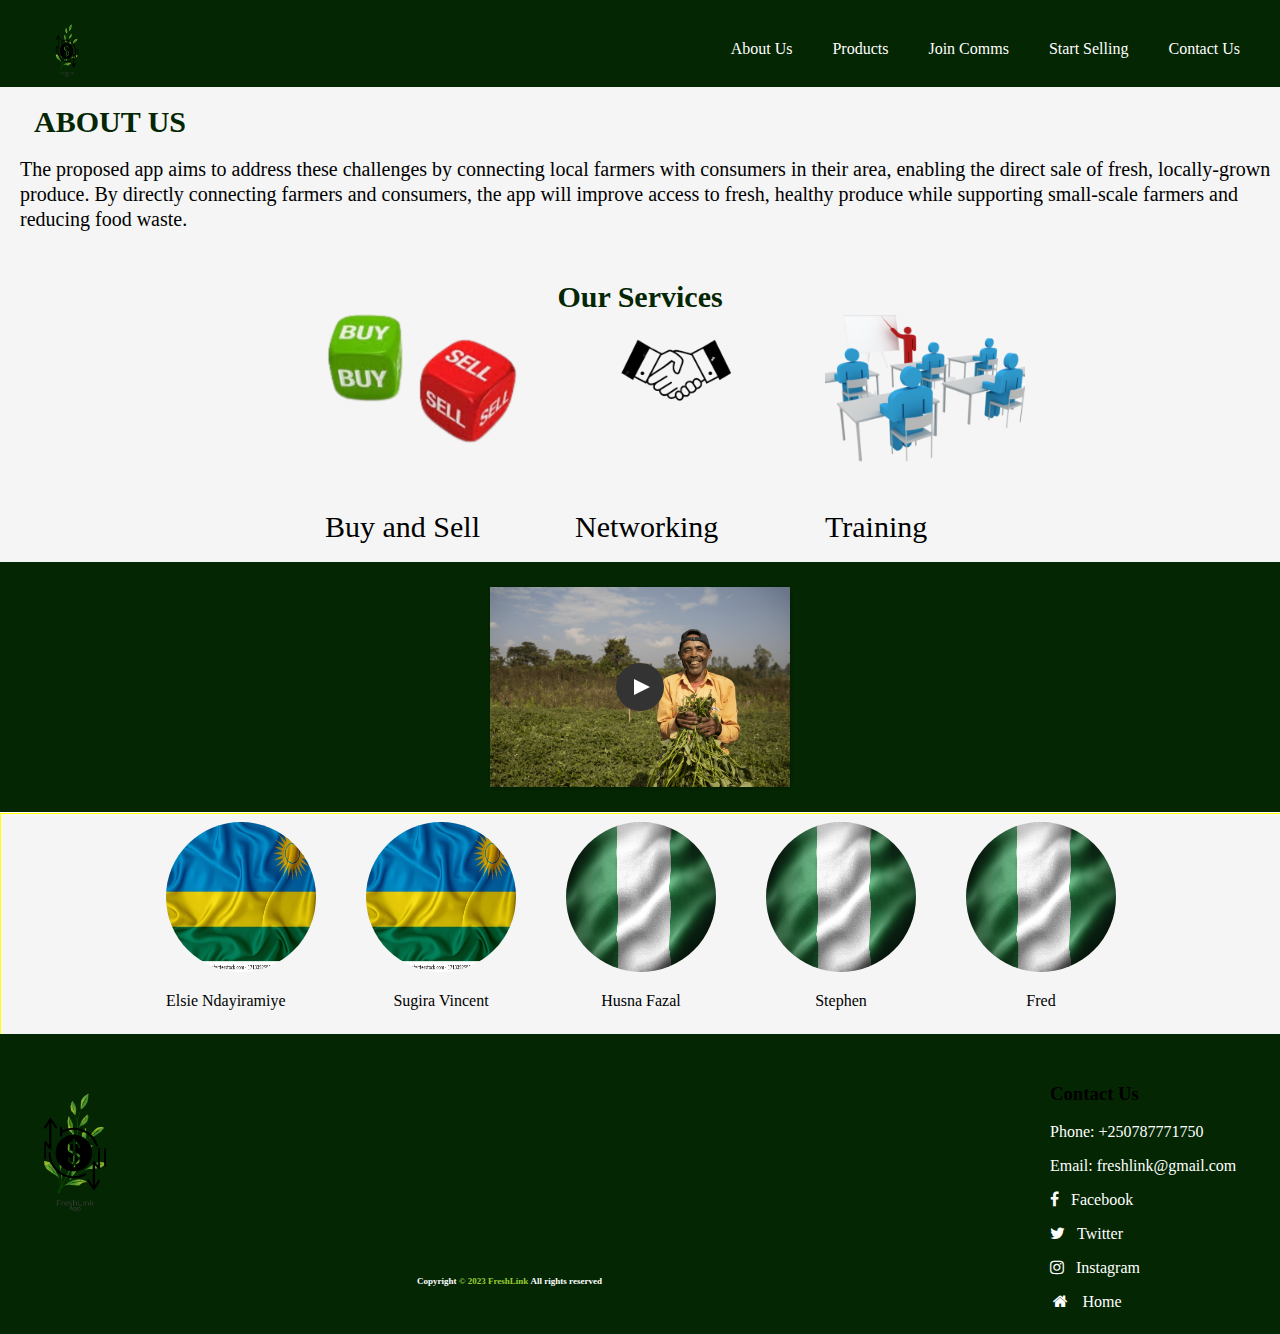
<file: LandingP.html>
<!DOCTYPE html>
<html lang="en">
<head>
    <meta charset="UTF-8">
    <meta http-equiv="X-UA-Compatible" content="IE=edge">
    <meta name="viewport" content="width=device-width, initial-scale=1.0">
    <link rel="stylesheet" href="LandingP.css">
    <link rel="stylesheet" href="https://cdnjs.cloudflare.com/ajax/libs/font-awesome/4.7.0/css/font-awesome.min.css">
    <title>FreshLink</title>
    
</head>
<body> 
    <div class="containerall">
            <header>

                <ul class="NavigationBar">
                    <img src="FreshLink Logo (1).png" class="logo">
                    <li class="items"><a href="#AboutUs">About Us</a></li>
                    <li class="items"><a href="#Products">Products</a></li>
                    <li class="items"><a href="#JoinComms">Join Comms</a></li>
                    <li class="items"><a href="Stephen/Stephen.html">Start Selling</a></li>
                    <li class="items"><a href="#ContactUs">Contact Us</a></li>

                </ul>

        </header>

        <section class="About">
            <h1 class="AboutUs">ABOUT US</h1>
            <P>The proposed app aims to address these challenges by connecting 
                local farmers with consumers in their area, enabling the direct sale of fresh, locally-grown produce. By directly connecting farmers and consumers, the app will improve access to fresh, healthy produce while supporting small-scale farmers and reducing food waste.</P>

        </section>

        <div class="services">
            <h2>Our Services</h2>
                
                <div class="BuySell">
                    <img src="Untitled design.png">
                    <p>Buy and Sell</p>
                </div>

                <div class="Networking">
                    <img src="Handshake (1).png">
                    <p>Networking</p>
                </div>

                <div class="Training">
                    <img src="Training.png">
                    <p>Training</p>
                </div>
        </div>

        <a class="video" href="https://www.youtube.com/watch?v=l0bpy857deM">
            <div class="img">
                <img src="farmer.png">
                </div> 

            
            </a>

        
                

    <div class="team">
            <div class="Elsie">
                <img src="rwanda-flag-on-background-texture-260nw-1713352585.webp">
                <p>Elsie Ndayiramiye</p>
            </div>

            <div class="Sugira">
                <img src="rwanda-flag-on-background-texture-260nw-1713352585.webp">
                <p>Sugira Vincent</p>
            </div>

            <div class="Husna">
                <img src="Niger flag6.jpg">
                <p>Husna Fazal</p>
            </div>

            <div class="Stephen">
                <img src="Niger flag6.jpg">
                <p>Stephen</p>
            </div>

            <div class="Fred">
                <img src="Niger flag6.jpg">
                <p>Fred</p>
            </div>
        </div>

        <div class="footer">

            <div id="Contact">
                <h3>Contact Us</h3>
                <!--https://www.geeksforgeeks.org/difference-between-hidden-and-aria-hidden-attributes-in-html/-->
                <p><a href="tel:+250-787-771-750" aria-hidden="true" >Phone: +250787771750</a></p>
                <p><a href="mailto:freshlink@gmail.com" aria-hidden="true" target="_blank">Email: freshlink@gmail.com</a></p>
                <p><a href="https://www.facebook.com/" target="_blank"><i class="fa fa-facebook"> &nbsp; Facebook </i></a></p>
                <p><a href="#"><i class="fa fa-twitter" aria-hidden="true" target="_blank"> &nbsp; Twitter </i></a></p>
                <p><a href="#"><i class="fa fa-instagram" aria-hidden="true" target="_blank"> &nbsp; Instagram </i></a></p>
                <a class="list-group-item" href="#"><i class="fa fa-home fa-fw" aria-hidden="true"></i> &nbsp; Home</a>

        
 

            </div>

            <div class="copyright">
                <p><span style="color:white; font-weight: bold">Copyright</span> <span style="color: yellowgreen; font-weight: bold;">© 2023 FreshLink</span>  <span style="color:white; font-weight: bold">All rights reserved</span></p>
            </div> 

            <div id="logo">
                <a href="LandingP.html">
                    <img src="FreshLink Logo (1).png"/>
                </a>
                            
            </div>
        </div>


    </div>
    
    


    
</body>
</html>
</file>
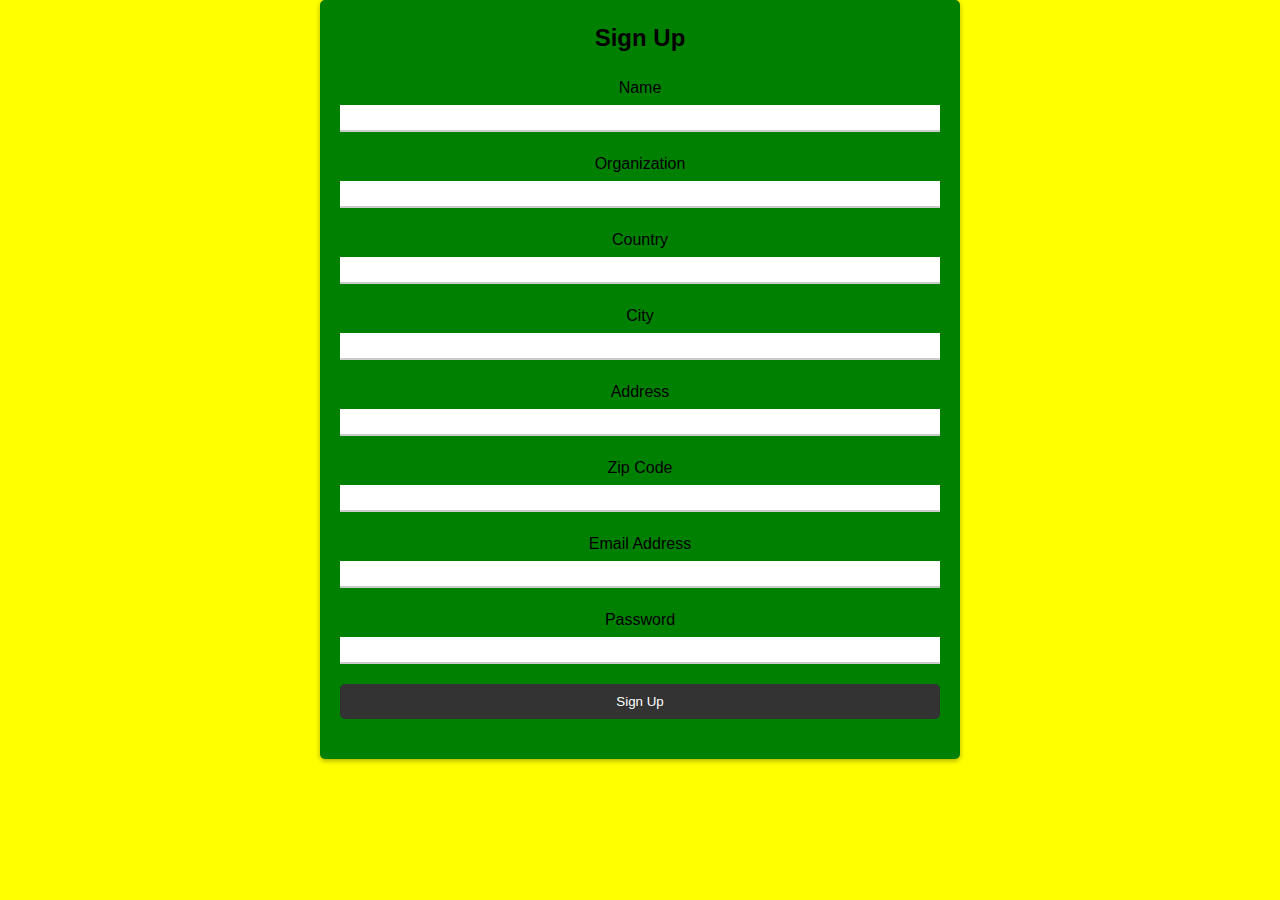
<file: Stephen/signup.html>
<html>
    <head>
        <meta charset="UTF-8">
        <meta name="viewport" content="width=device-width, initial-scale=1.0">
        <link rel="stylesheet" href="Stephen.css">
        <title>SignUpform</title>
    </head>

    <body>
        <section class="sign-up">
            <h2>Sign Up</h2>
            <form>
              <label for="name">Name</label>
              <input type="text" id="name" name="name" required>
              <label for="organization">Organization</label>
              <input type="text" id="organization" name="organization" required>
              <label for="country">Country</label>
              <input type="text" id="country" name="country" required>
              <label for="city">City</label>
              <input type="text" id="city" name="city" required>
              <label for="address">Address</label>
              <input type="text" id="address" name="address" required>
              <label for="zip">Zip Code</label>
              <input type="text" id="zip" name="zip" required>
              <label for="email">Email Address</label>
              <input type="email" id="email" name="email" required>
              <label for="password">Password</label>
              <input type="password" id="password" name="password" required>
              <button type="submit">Sign Up</button>
            </form>
        </section>
    </body>
</html>
</file>
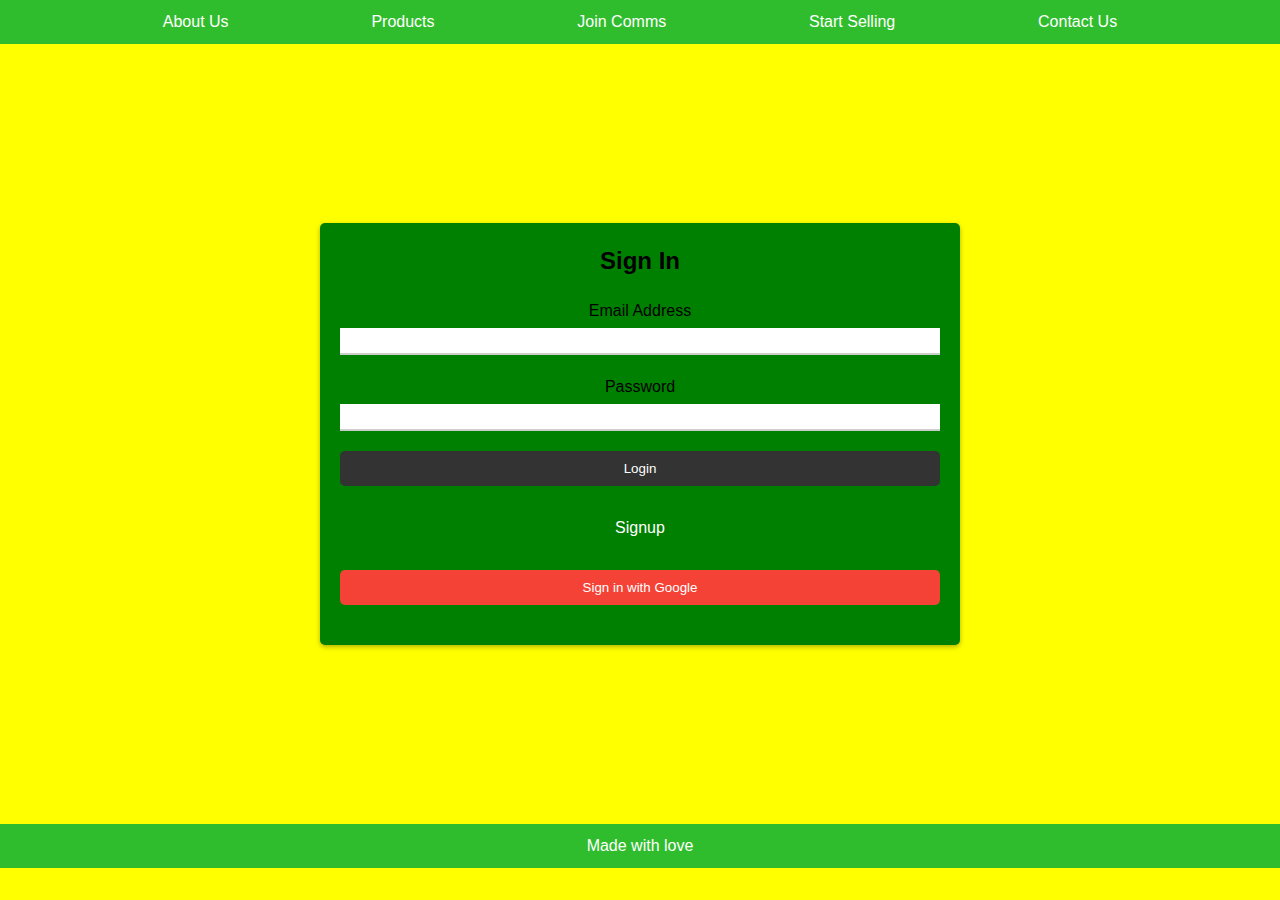
<file: Stephen/Stephen.html>
<!DOCTYPE html>
<html lang="en">
  <head>
    <meta charset="UTF-8">
    <meta name="viewport" content="width=device-width, initial-scale=1.0">
    <title>Farmers' Market</title>
    <link rel="stylesheet" href="Stephen.css">
  </head>
  <body>
    <header>
      <nav>
        <ul>
          <li><a href="#">About Us</a></li>
          <li><a href="#">Products</a></li>
          <li><a href="#">Join Comms</a></li>
          <li><a href="#">Start Selling</a></li>
          <li><a href="#">Contact Us</a></li>
        </ul>
      </nav>
    </header>
    <main>
      <section class="sign-in">
        <h2>Sign In</h2>
        <form>
          <label for="email">Email Address</label>
          <input type="email" id="email" name="email" required>
          <label for="password">Password</label>
          <input type="password" id="password" name="password" required>
          <button type="submit">Login</button>
        </form>

        <div class="signup">
          <a href="signup.html">Signup</a>
        </div>

        <div class="google-login">
          <button>Sign in with Google</button>
        </div>
      </section>

    </main>
    <footer>
      <p>Made with love</p>
    </footer>
  </body>
</html>
</file>
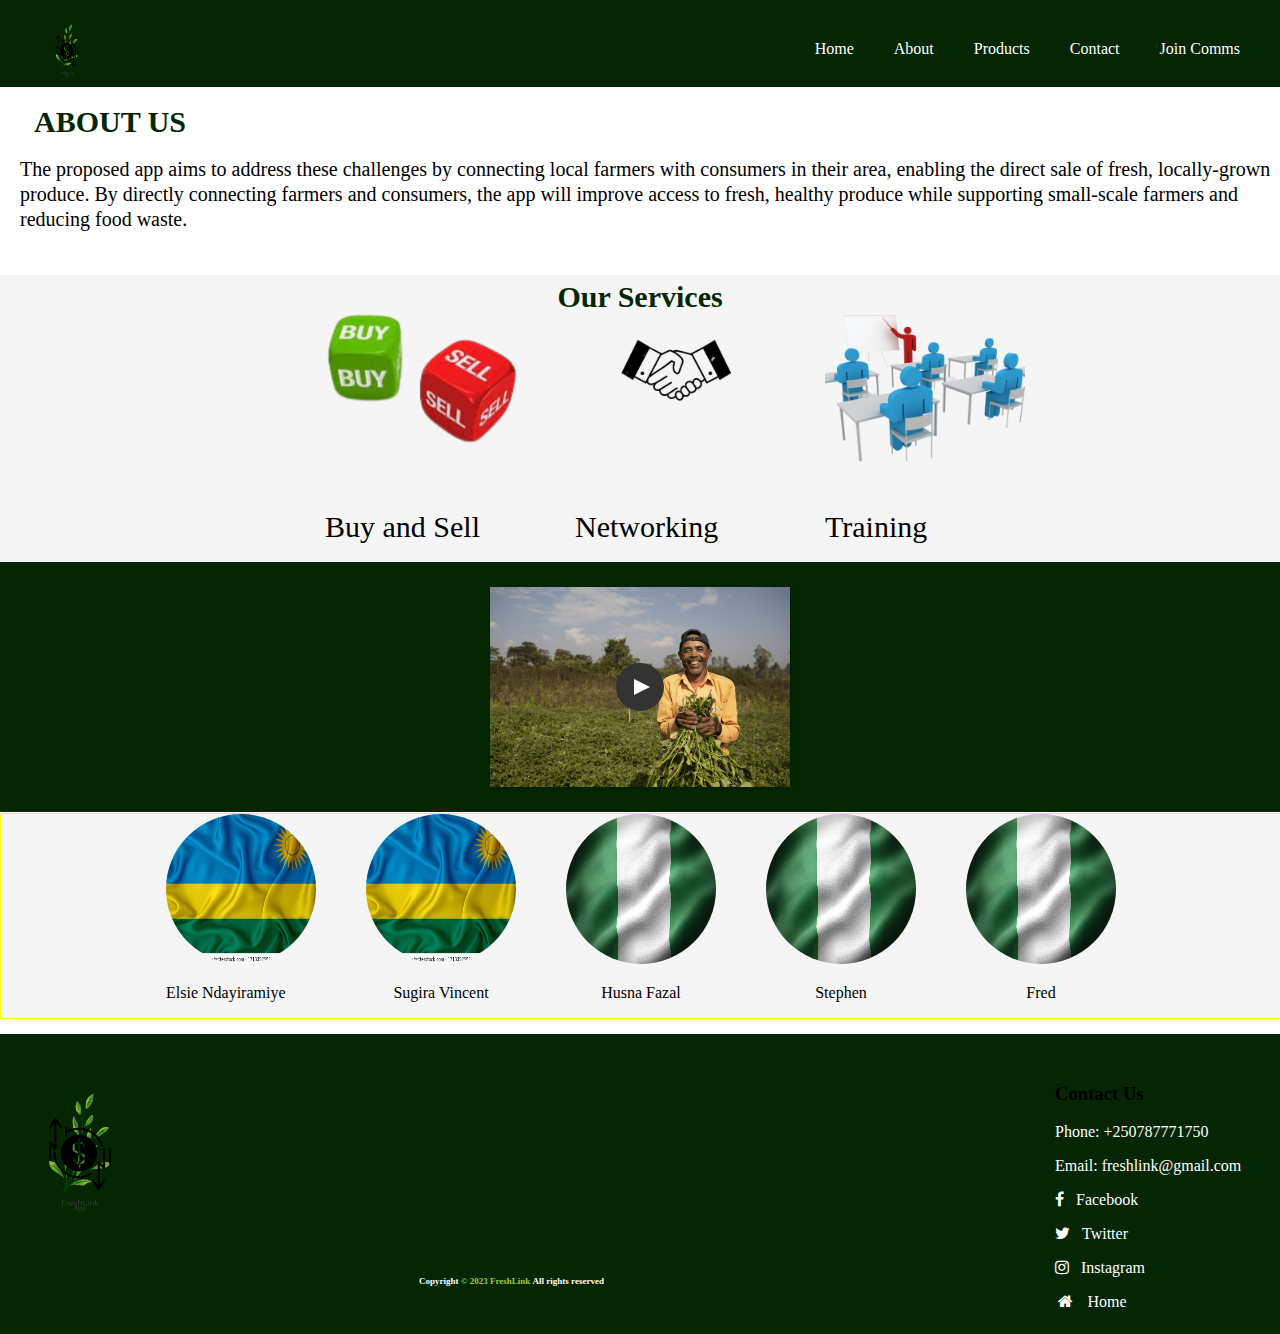
<file: sugira/LandingP.html>
<!DOCTYPE html>
<html lang="en">
<head>
    <meta charset="UTF-8">
    <meta http-equiv="X-UA-Compatible" content="IE=edge">
    <meta name="viewport" content="width=device-width, initial-scale=1.0">
    <link rel="stylesheet" href="LandingP.css">
    <link rel="stylesheet" href="https://cdnjs.cloudflare.com/ajax/libs/font-awesome/4.7.0/css/font-awesome.min.css">
    <title>FreshLink</title>
    
</head>
<body> 
    <div class="containerall">
            <header>

                <ul class="NavigationBar">
                    <img src="FreshLink Logo (1).png" class="logo">
                    <li class="items"><a href="../elsie/index.html">Home</a></li>
                    <li class="items"><a href="./LandingP.html">About</a></li>
                    <li class="items"><a href="../elsie/pages/services.html">Products</a></li>
                    <li class="items"><a href="../elsie/pages/contact.html">Contact</a></li>
                    <li class="items"><a href="../elsie/pages/login.html">Join Comms</a></li>

                </ul>

        </header>

        <section class="About">
            <h1 class="AboutUs">ABOUT US</h1>
            <P>The proposed app aims to address these challenges by connecting 
                local farmers with consumers in their area, enabling the direct sale of fresh, locally-grown produce. By directly connecting farmers and consumers, the app will improve access to fresh, healthy produce while supporting small-scale farmers and reducing food waste.</P>

        </section>

        <div class="services">
            <h2>Our Services</h2>
                
                <div class="BuySell">
                    <img src="Untitled design.png">
                    <p>Buy and Sell</p>
                </div>

                <div class="Networking">
                    <img src="Handshake (1).png">
                    <p>Networking</p>
                </div>

                <div class="Training">
                    <img src="Training.png">
                    <p>Training</p>
                </div>
        </div>

        <a class="video" href="https://www.youtube.com/watch?v=l0bpy857deM">
            <div class="img">
                <img src="farmer.png">
                </div> 

            
            </a>

        
                

    <div class="team">
            <div class="Elsie">
                <img src="rwanda-flag-on-background-texture-260nw-1713352585.webp">
                <p>Elsie Ndayiramiye</p>
            </div>

            <div class="Sugira">
                <img src="rwanda-flag-on-background-texture-260nw-1713352585.webp">
                <p>Sugira Vincent</p>
            </div>

            <div class="Husna">
                <img src="Niger flag6.jpg">
                <p>Husna Fazal</p>
            </div>

            <div class="Stephen">
                <img src="Niger flag6.jpg">
                <p>Stephen</p>
            </div>

            <div class="Fred">
                <img src="Niger flag6.jpg">
                <p>Fred</p>
            </div>
        </div>

        <div class="footer">

            <div id="Contact">
                <h3>Contact Us</h3>
                <!--https://www.geeksforgeeks.org/difference-between-hidden-and-aria-hidden-attributes-in-html/-->
                <p><a href="tel:+250-787-771-750" aria-hidden="true" >Phone: +250787771750</a></p>
                <p><a href="mailto:freshlink@gmail.com" aria-hidden="true" target="_blank">Email: freshlink@gmail.com</a></p>
                <p><a href="https://www.facebook.com/" target="_blank"><i class="fa fa-facebook"> &nbsp; Facebook </i></a></p>
                <p><a href="#"><i class="fa fa-twitter" aria-hidden="true" target="_blank"> &nbsp; Twitter </i></a></p>
                <p><a href="#"><i class="fa fa-instagram" aria-hidden="true" target="_blank"> &nbsp; Instagram </i></a></p>
                <a class="list-group-item" href="#"><i class="fa fa-home fa-fw" aria-hidden="true"></i> &nbsp; Home</a>

        
 

            </div>

            <div class="copyright">
                <p><span style="color:white; font-weight: bold">Copyright</span> <span style="color: yellowgreen; font-weight: bold;">© 2023 FreshLink</span>  <span style="color:white; font-weight: bold">All rights reserved</span></p>
            </div> 

            <div id="logo">
                <a href="LandingP.html">
                    <img src="FreshLink Logo (1).png"/>
                </a>
                            
            </div>
        </div>


    </div>
    
    


    
</body>
</html>
</file>
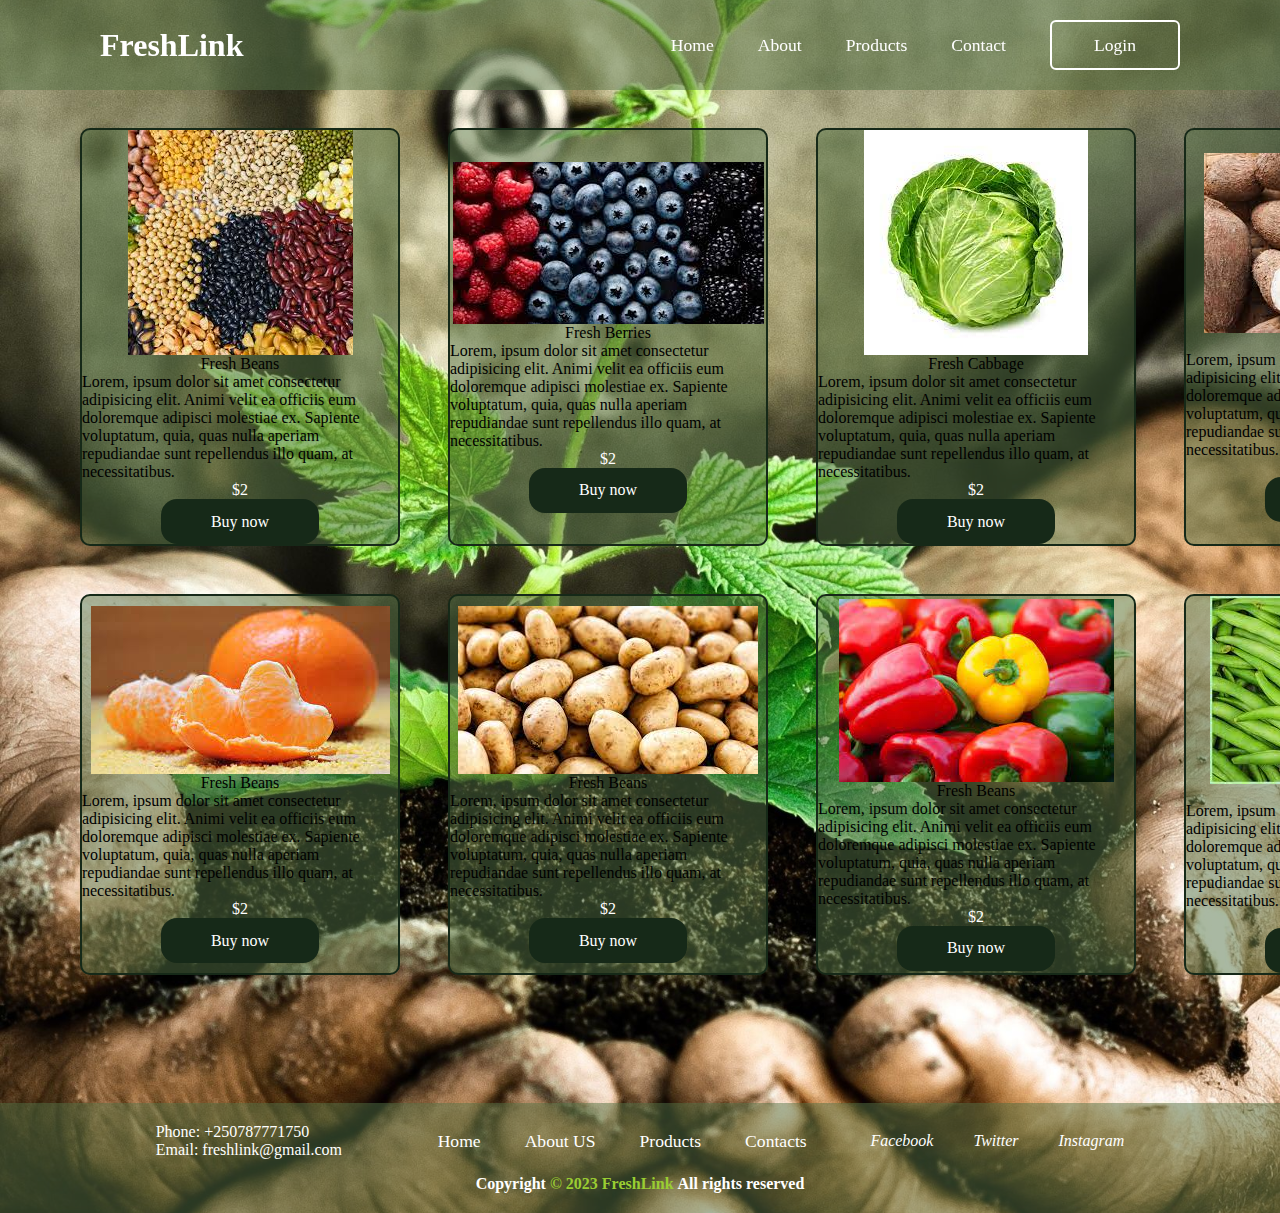
<file: elsie/pages/services.html>
<!DOCTYPE html>
<html lang="en">
<head>
    <meta charset="UTF-8">
    <meta http-equiv="X-UA-Compatible" content="IE=edge">
    <meta name="viewport" content="width=device-width, initial-scale=1.0">
    <link rel="stylesheet" href="../styles/services.css">
    <title>services</title>
</head>
<body>
    <header>
        <h2 class="logo">FreshLink</h2>
        <nav class="navigation">
            <a href="../index.html">Home</a>
            <a href="../../sugira/LandingP.html">About</a>
            <a href="services.html">Products</a>
            <a href="../pages/contact.html">Contact</a>
            <button class="btnLogin-popup">Login</button>
        </nav> 
    </header>
    <main>
        <section>
            <img src="../images/prods/beans.jpeg.jpg" alt="">
            <h4></h4>
            <p>Fresh Beans</p>
            <p>Lorem, ipsum dolor sit amet consectetur adipisicing elit. Animi velit ea officiis eum doloremque adipisci molestiae ex. Sapiente voluptatum, quia, quas nulla aperiam repudiandae sunt repellendus illo quam, at necessitatibus.</p>
            <p class="price">$2</p>
            <button class="btn">Buy now</button>
        </section>
        <section>
            <img src="../images/prods/berries.jpeg.jpg" alt="">
            <h4></h4>
            <p>Fresh Berries</p>
            <p>Lorem, ipsum dolor sit amet consectetur adipisicing elit. Animi velit ea officiis eum doloremque adipisci molestiae ex. Sapiente voluptatum, quia, quas nulla aperiam repudiandae sunt repellendus illo quam, at necessitatibus.</p>
            <p class="price">$2</p>
            <button class="btn">Buy now</button>
        </section>
    <section>
        <img src="../images/prods/cabbage.jpeg.jpg" alt="">
        <h4></h4>
        <p>Fresh Cabbage</p>
        <p>Lorem, ipsum dolor sit amet consectetur adipisicing elit. Animi velit ea officiis eum doloremque adipisci molestiae ex. Sapiente voluptatum, quia, quas nulla aperiam repudiandae sunt repellendus illo quam, at necessitatibus.</p>
        <p class="price">$2</p>
        <button class="btn">Buy now</button>
    </section>
    <section>
        <img src="../images/prods/cassava.jpeg.jpg" alt="">
        <h4></h4>
        <p>Fresh cassava</p>
        <p>Lorem, ipsum dolor sit amet consectetur adipisicing elit. Animi velit ea officiis eum doloremque adipisci molestiae ex. Sapiente voluptatum, quia, quas nulla aperiam repudiandae sunt repellendus illo quam, at necessitatibus.</p>
        <p class="price">$2</p>
        <button class="btn">Buy now</button>
    </section>
    <section>
        <img src="../images/prods/cucumber.jpeg.jpg" alt="">
        <h4></h4>
        <p>Fresh Beans</p>
        <p>Lorem, ipsum dolor sit amet consectetur adipisicing elit. Animi velit ea officiis eum doloremque adipisci molestiae ex. Sapiente voluptatum, quia, quas nulla aperiam repudiandae sunt repellendus illo quam, at necessitatibus.</p>
        <p class="price">$2</p>
        <button class="btn">Buy now</button>
    </section>
    <section>
        <img src="../images/prods/orange.jpeg.jpg" alt="">
        <h4></h4>
        <p>Fresh Beans</p>
        <p>Lorem, ipsum dolor sit amet consectetur adipisicing elit. Animi velit ea officiis eum doloremque adipisci molestiae ex. Sapiente voluptatum, quia, quas nulla aperiam repudiandae sunt repellendus illo quam, at necessitatibus.</p>
        <p class="price">$2</p>
        <button class="btn">Buy now</button>
    </section>
    <section>
        <img src="../images/prods/ibirayi.jpeg.jpg" alt="">
        <h4></h4>
        <p>Fresh Beans</p>
        <p>Lorem, ipsum dolor sit amet consectetur adipisicing elit. Animi velit ea officiis eum doloremque adipisci molestiae ex. Sapiente voluptatum, quia, quas nulla aperiam repudiandae sunt repellendus illo quam, at necessitatibus.</p>
        <p class="price">$2</p>
        <button class="btn">Buy now</button>
    </section>
    <section>
        <img src="../images/prods/poivron.jpeg.jpg" alt="">
        <h4></h4>
        <p>Fresh Beans</p>
        <p>Lorem, ipsum dolor sit amet consectetur adipisicing elit. Animi velit ea officiis eum doloremque adipisci molestiae ex. Sapiente voluptatum, quia, quas nulla aperiam repudiandae sunt repellendus illo quam, at necessitatibus.</p>
        <p class="price">$2</p>
        <button class="btn">Buy now</button>
    </section>
    <section>
        <img src="../images/prods/imiteja.jpeg.jpg" alt="">
        <h4></h4>
        <p>Fresh Beans</p>
        <p>Lorem, ipsum dolor sit amet consectetur adipisicing elit. Animi velit ea officiis eum doloremque adipisci molestiae ex. Sapiente voluptatum, quia, quas nulla aperiam repudiandae sunt repellendus illo quam, at necessitatibus.</p>
        <p class="price">$2</p>
        <button class="btn">Buy now</button>
    </section>
    </main>
    <footer class="footer">
        <div class="contact-nav">          
            <div id="contact">
                <!--https://www.geeksforgeeks.org/difference-between-hidden-and-aria-hidden-attributes-in-html/-->
                <p><a href="tel:+250-787-771-750" aria-hidden="true" >Phone: +250787771750</a></p>
                <p><a href="mailto:freshlink@gmail.com" aria-hidden="true" target="_blank">Email: freshlink@gmail.com</a></p>
            </div>
            <nav class="navigation">
                <a href="../index.html">Home</a>
                <a href="../../sugira/LandingP.html">About US</a>
                <a href="services.html">Products</a>
                <a href="../pages/contact.html">Contacts</a>
            </nav>  
            <div id="social">
                <a href="https://www.facebook.com/" target="_blank"><i class="fa fa-facebook"> &nbsp; Facebook </i></a>
                <a href="#"><i class="fa fa-twitter" aria-hidden="true" target="_blank"> &nbsp; Twitter </i></a>
                <a href="#"><i class="fa fa-instagram" aria-hidden="true" target="_blank"> &nbsp; Instagram </i></a>
            </div>
        </div>
        <div class="copyright">
            <p><span style="color:white; font-weight: bold">Copyright</span> <span style="color: yellowgreen; font-weight: bold;">© 2023 FreshLink</span>  <span style="color:white; font-weight: bold">All rights reserved</span></p>
        </div>
    </footer>
    <script nomodule src="https://unpkg.com/ionicons@7.1.0/dist/ionicons/ionicons.js"></script>
</body>
</html>
</file>
<file: elsie/styles/services.css>
* {
    margin: 0;
    padding: 0;
    box-sizing: border-box;
    font-family: 'Poppins', 'sans-serif';
  }
  body{
        background-color:cadetblue;
        background-image: url(../images/background.jpeg);
        background-size: cover;
        background-position: center;
  }
  header { 
    position: fixed;
    top: 0;
    left: 0;
    width: 100%;
    padding: 20px 100px;
    display: flex;
    justify-content: space-between;
    align-items: center;
    background-color: rgba(83, 113, 70, 0.5);
    z-index: 99;
  }
  .logo {
    font-size: 2em;
    color: #fff;
    user-select: none;
}
.navigation a {
    position: relative;
    font-size: 1.1em;
    color: #fff;
    text-decoration: none;
    font-weight: 500;
    margin-left: 40px;
}
.navigation a::after {
    content: '';
    position: absolute;
    left: 0;
    bottom: -6px;
    width: 100%;
    height: 3px;
    background: #fff;
    border-radius: 5px;
    transform-origin: right;
    transform: scaleX(0);
    transition: transform .5s;
}

.navigation a:hover:after {
    transform-origin: left;
    transform: scaleX(1);

}

.navigation .btnLogin-popup {
     width: 130px;
     height: 50px;
     background: transparent;
     border: 2px solid #fff;
     outline: none;
     border-radius: 6px;
     cursor: pointer;
     font-size: 1.1em;
     color: #fff;
     font-weight: 500;
     margin-left: 40px;
     transition: .5s;
}

.navigation .btnLogin-popup:hover {
    background: #fff;
    color: #162918;
}
main{
    margin: 5em auto;
    display: grid;
    grid-template-columns: repeat(5, 1fr);
    padding: 3em 5em;
    gap: 3em;
}
section{
    width: 20em;
    background-color:rgba(83, 113, 70, 0.5) ;
    border: 2px solid #162918;
    border-radius: 10px;
    display: flex;
    flex-direction: column;
    align-items: center;
    justify-content: center;
}
.btn {
    width: 50%;
    height: 45px;
    background: #162918;
    border: none;
    outline: none;
    border-radius: 1em;
    cursor: pointer;
    font-size: 1em;
    color: #fff;
    font-weight: 500;
}
.btn:hover{
    background: #fff;
    color: #162918;
}
footer {
    width: 100%;
    margin-top: 4em;
    background-color: rgba(83, 113, 70, 0.5);
    padding: 20px 100px;
    display: flex;
    flex-direction: column;
    justify-content: space-between;
    align-items: center;
    gap: 1em;
    justify-content: space-between;
}
footer a{
    text-decoration: none;
    color: #fff;
}
footer #social a:hover{
    transition: .5s;
    text-shadow: 1px 1px 3px aquamarine;
}
footer .contact-nav{
    width: 100%;
    display: flex;
    flex-direction: row;
    align-items: center;
    justify-content: space-evenly;
}
#social{
    display: flex;
    flex-direction: row;
    align-items: center;
    gap: 2em;
}

.price{
    color: #fff;
}
</file>
<file: LandingP.css>
/* Reset styles */
body,html {
    margin: 0;
    padding: 0;
    box-sizing: border-box;
    background: white;
  }

.containerall{
    width: 100%;
    margin: 0;
    padding: 0;
}
 

header{
    /* Header */
position: relative;
background: #042603;
width: 100%;


}

.logo{
    /* FreshLink Logo OG 1 */



width: 54px;
height: 67px;
left: 10px;
margin-right: auto;
padding-top: 20px;
}

.NavigationBar{
    list-style: none; 
    display: flex;
    margin: 0px auto; 

}

.items{
    padding-right: 20px;
    padding-top: 40px;
    margin-right: 20px;
    
    
}

.items a{
    color: white;
    text-decoration: none;
    width: 100%;
} 

.items a:hover{
    color: yellow;
}

.About{
    position: absolute;
    width: 100%;
    height: 275px;
    top: 87px;
    background-color: whitesmoke;
}


.AboutUs{
    /* ABOUT US */


position: absolute;
width: 200px;
height: 23px;
left: 34px;
top: 0px;

font-family: 'Times New Roman', Times, serif;
font-style: normal;
font-weight: 700;
font-size: 30px;
line-height: 29px;

color: #042603;


}

.About p{
    position: absolute;
    width: 100%;
    height: 50px;
    left: 20px;
    top: 50px;
    
    font-family:  'Times New Roman', Times, serif;
    font-style: normal;
    font-weight: 400;
    font-size: 20px;
    line-height: 25px;
    
    color: #000000; 
}



.services{
    /* Services section */

    position: absolute;
    display: flex;
    width: 100%;
    height: 300px;
    background-color: whitesmoke;
    top: 275px;
    justify-content: center;
    align-items: center;
    gap: 50px;


}



.services h2{
    font-size: 30px;
    font-family: 'Times New Roman', Times, serif;
    font-style: normal;
    font-weight: 700;
    color: #042603;
    position: absolute;
    top: -20px;
} 

.BuySell img{
    /* Buy and sell logo*/


position: relative;
width: 200px;
height: 200px;
margin-left: 70px;

}

.BuySell p{
    /* Buy and Sell */
    position: relative;
    font-family: 'Times New Roman', Times, serif;
    line-height: 44px;
    font-size: 30px;
    width: 45x;
    height: 40x;
    font-style: normal;
    font-weight: 400;
    color: #000000;
    margin-left: 70px;


}


.Networking img{
    /* Handshake (1) 1*/


position: relative;
width: 200px;
height: 200px;
/*left: 531px;
top: 21px; */

}


.Networking p{
    /* Network */
    position: relative;
    font-family: 'Times New Roman', Times, serif;
    line-height: 44px;
    font-size: 30px;
    width: 45x;
    height: 40x;
    font-style: normal;
    font-weight: 400;
    color: #000000;

} 

.Training img{
    /* Training 1 */ 


position: relative;
width: 200px;
height: 200px;
/*
left: 979px;
top: 7px;
*/
}



.Training p{
    /* Train */

    position: relative;
    font-family: 'Times New Roman', Times, serif;
    line-height: 44px;
    font-size: 30px;
    width: 45x;
    height: 45x;
    font-style: normal;
    font-weight: 400;
    color: #000000;
} 


.video{
    position: absolute;
    display: flex;
    width: 100%;
    height: 250px;
    top: 562px;
    background: #042603;
    justify-content: center;
    align-items: center;

}

.img {
    width: 300px;
    height: 200px;
    margin: 0 auto;
    border-radius: 4px;
    box-shadow: 1px 1px 3px rgba(0, 0, 0, .2);
    transition: all .5s;
  }

 .img:hover {
    box-shadow: 1px 1px 6px rgba(0, 0, 0, .2);
    opacity: .7;
  } 

  .img::before, .img::after {
    content: '';
    position: absolute;
    top: 50%;
    left: 50%;
    z-index: 5;
    
  }

  .img::before {
    width: 48px;
    height: 48px;
    margin: -24px 0 0 -24px;
    background-color: #333;
    border-radius: 50%;
    
    

  }

  .img::after {
    margin: -8px 0 0 -6px;
    border-style: solid;
    border-width: 8px 0 8px 16px;
    border-color: transparent transparent transparent #fff;
    
    
  }


.img img{
    width: 300px;
   object-fit: cover;
   vertical-align: baseline;

}
/*.wplightbox{
    background:#042603;
    height: 450px;
    width: 100%;
    text-align: center;
    display: flex;
    justify-content: center;
    align-items: center;
    
} 



.lightboxContainer {
    position:relative;

  }
   
  .lightboxContainer:after {
    content:url("https://www.wonderplugin.com/download/playbutton.png");
    z-index:999;
    position: absolute;
    top:50%;
    left:50%;
    margin-left:-32px;
    margin-top:-32px;
    opacity:0.8;
  }
   
  .lightboxContainer:hover:after {
    opacity:1;
  }
   
  .lightboxContainer img {
    width: 250px;
  } */
  

.team{
    position: absolute;
    background: whitesmoke;
    margin-top: 400px;
    width: 100%;
    height: 220px;
    display: flex;
    justify-content: center;
    align-items: center;
    gap: 50px;
    border: 1px solid yellow;
    top:413px;

    
    
}

.Elsie img{
    
    border-radius: 50%;
    width: 150px;
    height: 150px;
    position: relative;
}

.elsie p{
    text-align: center;
}


.Sugira img{
    
    border-radius: 50%;
    width: 150px;
    height: 150px;
}

.Sugira p{
    text-align: center;
}

.Stephen img{
    
    border-radius: 50%;
    width: 150px;
    height: 150px;
}

.Stephen p{
    text-align: center;
}


.Husna img{
    
    border-radius: 50%;
    width: 150px;
    height: 150px;
}

.Husna p{
    text-align: center;
}

.Fred img{
    
    border-radius: 50%;
    width: 150px;
    height: 150px;
}

.Fred p{
    text-align: center;
}

.footer{
    position: relative;
    background: #042603;
    top: 947px;
    width: 100%;
    height: 300px;
    display: table;
    justify-content: center;
    content:"";
    clear: both;
}

#Contact{
    position: relative;
    height: 250px;
    width: 200px;
    float: right;
    margin-top: 30px;
    margin-right: 30px;
   

}

#Contact a{
    text-decoration: none;
    color: white; 
}

.copyright{
    position: absolute;
    height: 45px; 
    bottom: 0;
    transform: translate(-50%, -50%);
    left: 40%;
    right: 25%;
    font-size: 9px;
    width: 190px;
}

#logo img{
    position: relative;
    width: 150px;
    height: 150px;
    margin-top: 50px;;
    
}
</file>
<file: Stephen/Stephen.css>
/* Reset styles */
* {
    margin: 0;
    padding: 0;
    box-sizing: border-box;
  }
  
  /* Global styles */
  body {
    font-family: Arial, sans-serif;
    font-size: 16px;
    line-height: 1.5;
    background-color: yellow;
  }
  
  header {
    background-color: #30BD2D;
  }
  
  nav ul {
    display: flex;
    justify-content: space-evenly;
    text-align: center;
    list-style: none;
    margin: 0;
    padding: 10px 20px;
  }

  
  /*
  nav ul li {
    flex: 0.5;
  }
  */
  
  nav ul li a {
    color: #fff;
    text-decoration: none;
  }
  
  nav ul li:hover {
    background-color: #555;
  }
  
  main {
    display: flex;
    justify-content: center;
    align-items: center;
    height: calc(100vh - 120px);
  }
  
  .sign-in,
  .sign-up {
    background-color: green;
    border-radius: 5px;
    box-shadow: 0 2px 5px rgba(0, 0, 0, 0.3);
    padding: 20px;
    text-align: center;
    width: 50%;
  }
  
  .sign-up {
    margin-left: 25%;
  }
  
  .sign-in h2,
  .sign-up h2 {
    margin-bottom: 20px;
  }
  
  .sign-in form,
  .sign-up form {
    display: flex;
    flex-direction: column;
    align-items: center;
  
  }
  
  .sign-in label,
  .sign-up label {
    display: block;
    margin-bottom: 5px;
    text-align: left;
  }
  
  .sign-in input,
  .sign-up input {
    border: none;
    border-bottom: 2px solid #ccc;
    padding: 5px;
    margin-bottom: 20px;
    width: 100%;
  }
  
  .sign-in button,
  .sign-up button {
    background-color: #333;
    color: #fff;
    border: none;
    border-radius: 5px;
    padding: 10px 20px;
    cursor: pointer;
    margin-bottom: 20px;
    width: 100%;
    transition: all 0.3s ease;
  }
  
  .sign-in button:hover,
  .sign-up button:hover {
    background-color: #555;
  }

  .signup{
    background-color: green;
    color: #fff;
    border: none;
    border-radius: 5px;
    padding: 10px 20px;
    cursor: pointer;
    margin-bottom: 20px;
    margin-left: 25%;
    width: 50%;
    transition: all 0.3s ease;
   }

   .signup a{
    text-decoration: none;
    color: white;
   }
  
  .google-login button {
    background-color: #f44336;
    color: #fff;
    border: none;
    border-radius: 5px;
    padding: 10px 20px;
    cursor: pointer;
    margin-bottom: 20px;
    width: 100%;
    transition: all 0.3s ease;
  }
  
  .google-login button:hover {
    background-color: #e53935;
  }
  
  footer {
    background-color: #30BD2D;
    color: #fff;
    text-align: center;
    padding: 10px;
  }
</file>
<file: sugira/LandingP.css>
/* Reset styles */
body {
    margin: 0;
    padding: 0;
    box-sizing: border-box;
    background: white;
  }

.containerall{
    width: 100%;
    
}
 

header{
    /* Header */
position: relative;
background: #042603;
width: 100%;


}

.logo{
    /* FreshLink Logo OG 1 */



width: 54px;
height: 67px;
left: 10px;
margin-right: auto;
padding-top: 20px;
}

.NavigationBar{
    list-style: none; 
    display: flex;
    margin: 0px auto; 

}

.items{
    padding-right: 20px;
    padding-top: 40px;
    margin-right: 20px;
    
    
}

.items a{
    color: white;
    text-decoration: none;
    width: 100%;
} 

.items a:hover{
    color: yellow;
}

.About{
    position: absolute;
    width: 100%;
    height: 275px;
    top: 87px;
    
}


.AboutUs{
    /* ABOUT US */


position: absolute;
width: 200px;
height: 23px;
left: 34px;
top: 0px;

font-family: 'Times New Roman', Times, serif;
font-style: normal;
font-weight: 700;
font-size: 30px;
line-height: 29px;

color: #042603;


}

.About p{
    position: absolute;
    width: 100%;
    height: 50px;
    left: 20px;
    top: 50px;
    
    font-family:  'Times New Roman', Times, serif;
    font-style: normal;
    font-weight: 400;
    font-size: 20px;
    line-height: 25px;
    
    color: #000000; 
}



.services{
    /* Services section */

    position: absolute;
    display: flex;
    width: 100%;
    height: 300px;
    background-color: whitesmoke;
    top: 275px;
    justify-content: center;
    align-items: center;
    gap: 50px;


}



.services h2{
    font-size: 30px;
    font-family: 'Times New Roman', Times, serif;
    font-style: normal;
    font-weight: 700;
    color: #042603;
    position: absolute;
    top: -20px;
} 

.BuySell img{
    /* Buy and sell logo*/


position: relative;
width: 200px;
height: 200px;
margin-left: 70px;

}

.BuySell p{
    /* Buy and Sell */
    position: relative;
    font-family: 'Times New Roman', Times, serif;
    line-height: 44px;
    font-size: 30px;
    width: 45x;
    height: 40x;
    font-style: normal;
    font-weight: 400;
    color: #000000;
    margin-left: 70px;


}


.Networking img{
    /* Handshake (1) 1*/


position: relative;
width: 200px;
height: 200px;
/*left: 531px;
top: 21px; */

}


.Networking p{
    /* Network */
    position: relative;
    font-family: 'Times New Roman', Times, serif;
    line-height: 44px;
    font-size: 30px;
    width: 45x;
    height: 40x;
    font-style: normal;
    font-weight: 400;
    color: #000000;

} 

.Training img{
    /* Training 1 */ 


position: relative;
width: 200px;
height: 200px;
/*
left: 979px;
top: 7px;
*/
}



.Training p{
    /* Train */

    position: relative;
    font-family: 'Times New Roman', Times, serif;
    line-height: 44px;
    font-size: 30px;
    width: 45x;
    height: 45x;
    font-style: normal;
    font-weight: 400;
    color: #000000;
} 


.video{
    position: absolute;
    display: flex;
    width: 100%;
    height: 250px;
    top: 562px;
    background: #042603;
    justify-content: center;
    align-items: center;

}

.img {
    width: 300px;
    height: 200px;
    margin: 0 auto;
    border-radius: 4px;
    box-shadow: 1px 1px 3px rgba(0, 0, 0, .2);
    transition: all .5s;
  }

 .img:hover {
    box-shadow: 1px 1px 6px rgba(0, 0, 0, .2);
    opacity: .7;
  } 

  .img::before, .img::after {
    content: '';
    position: absolute;
    top: 50%;
    left: 50%;
    z-index: 5;
    
  }

  .img::before {
    width: 48px;
    height: 48px;
    margin: -24px 0 0 -24px;
    background-color: #333;
    border-radius: 50%;
    
    

  }

  .img::after {
    margin: -8px 0 0 -6px;
    border-style: solid;
    border-width: 8px 0 8px 16px;
    border-color: transparent transparent transparent #fff;
    
    
  }


.img img{
    width: 300px;
   object-fit: cover;
   vertical-align: baseline;

}
/*.wplightbox{
    background:#042603;
    height: 450px;
    width: 100%;
    text-align: center;
    display: flex;
    justify-content: center;
    align-items: center;
    
} 



.lightboxContainer {
    position:relative;

  }
   
  .lightboxContainer:after {
    content:url("https://www.wonderplugin.com/download/playbutton.png");
    z-index:999;
    position: absolute;
    top:50%;
    left:50%;
    margin-left:-32px;
    margin-top:-32px;
    opacity:0.8;
  }
   
  .lightboxContainer:hover:after {
    opacity:1;
  }
   
  .lightboxContainer img {
    width: 250px;
  } */
  

.team{
    position: absolute;
    background: whitesmoke;
    margin-top: 400px;
    width: 100%;
    height: 220px;
    display: flex;
    justify-content: center;
    align-items: center;
    gap: 50px;
    border: 1px solid yellow;
    top:413px;

    
    
}

.Elsie img{
    
    border-radius: 50%;
    width: 150px;
    height: 150px;
    position: relative;
}

.elsie p{
    text-align: center;
}


.Sugira img{
    
    border-radius: 50%;
    width: 150px;
    height: 150px;
}

.Sugira p{
    text-align: center;
}

.Stephen img{
    
    border-radius: 50%;
    width: 150px;
    height: 150px;
}

.Stephen p{
    text-align: center;
}


.Husna img{
    
    border-radius: 50%;
    width: 150px;
    height: 150px;
}

.Husna p{
    text-align: center;
}

.Fred img{
    
    border-radius: 50%;
    width: 150px;
    height: 150px;
}

.Fred p{
    text-align: center;
}

.footer{
    position: relative;
    background: #042603;
    top: 947px;
    width: 100%;
    height: 300px;
    display: table;
    justify-content: center;
    content:"";
    clear: both;
}

#Contact{
    position: relative;
    height: 250px;
    width: 200px;
    float: right;
    margin-top: 30px;
    margin-right: 30px;
   

}

#Contact a{
    text-decoration: none;
    color: white; 
}

.copyright{
    position: absolute;
    height: 45px; 
    bottom: 0;
    transform: translate(-50%, -50%);
    left: 40%;
    right: 25%;
    font-size: 9px;
    width: 190px;
}

#logo img{
    position: relative;
    width: 150px;
    height: 150px;
    margin-top: 50px;;
    
}

@media only screen and (min-width:1581px){
    .containerall{
        width: 100%;
        margin: 0 auto;
        
    }
}
@media only screen and (min-width: 816px){
.team {
    position: absolute;
    background: whitesmoke;
    margin-top: 400px;
    width: 100%;
    height: auto;
    display: flex;
    justify-content: center;
    align-items: center;
    gap: px;
    border: 1px solid yellow;
    top: 413px;
}

.footer {
    position: relative;
    background: #042603;
    top: 947px;
    width: 100%;
    height: 300px;
    display: table;
    justify-content: center;
    content: "";
    clear: both;
    padding-left: 5px;
    padding-right: -3px;
}
}
</file>
